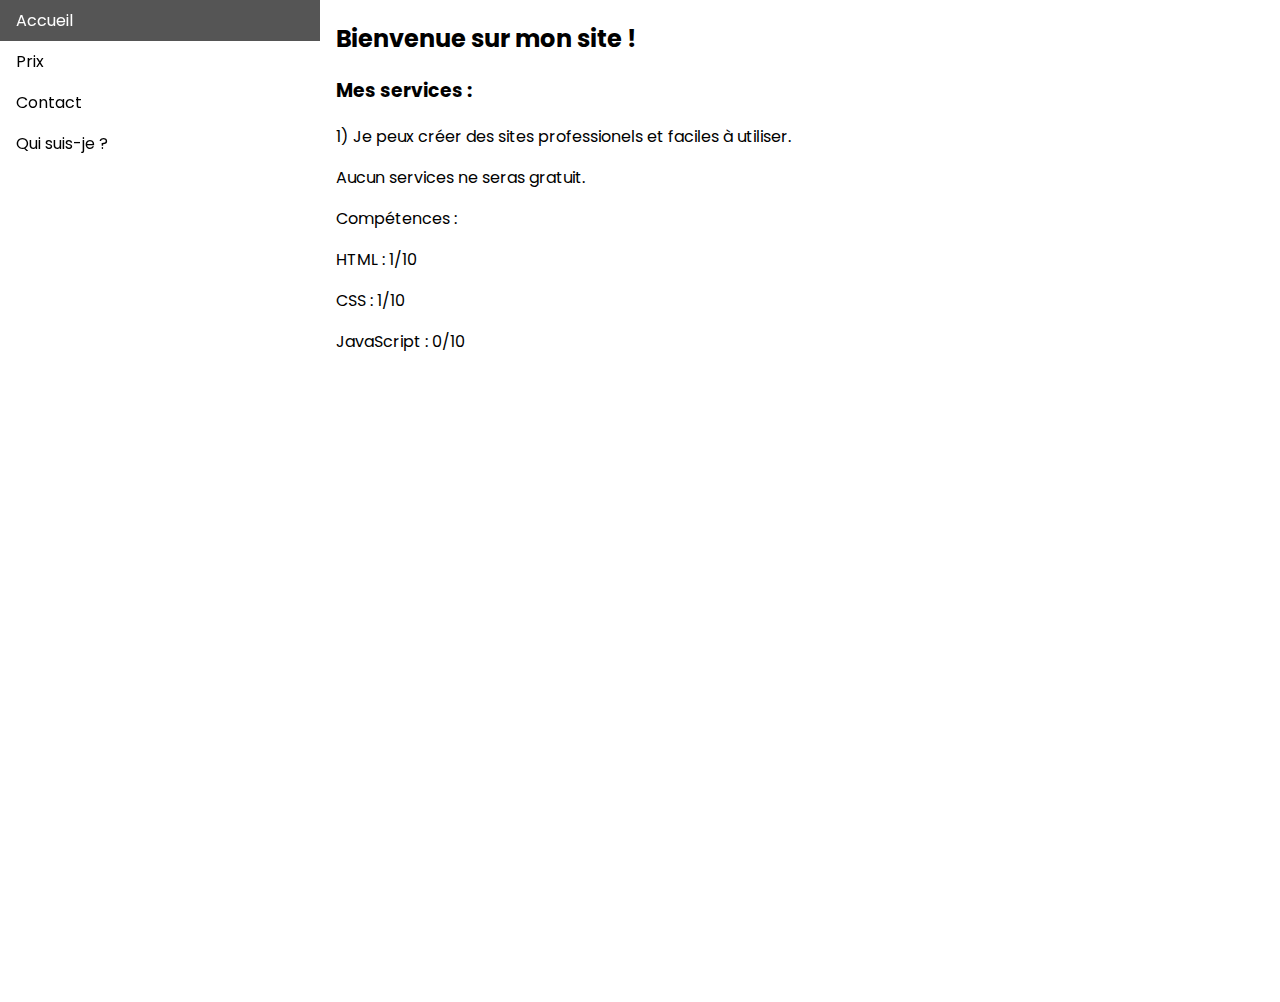
<file: index.html>
<!DOCTYPE html>
<html>
<head>
	<title>Services letsgobitcoin</title>
	<link rel="stylesheet" type="text/css" href="css/stile.css">
	<link rel="preconnect" href="https://fonts.gstatic.com">
    <link href="https://fonts.googleapis.com/css2?family=Poppins&display=swap" rel="stylesheet">
</head>
<body>

	<ul>
  <li><a class="nav-bar" href="index.html">Accueil</a></li>
  <li><a href="prix.html">Prix</a></li>
  <li><a href="contact.html">Contact</a></li>
  <li><a href="qui.html">Qui suis-je ?</a></li>
</ul>

<div style="margin-left:25%;padding:1px 16px;height:1000px;">
  <h2>Bienvenue sur mon site !</h2>
  <h3>Mes services :</h3>
  <p>1) Je peux créer des sites professionels et faciles à utiliser.</p>
  <p>Aucun services ne seras gratuit.</p>
  <p> Compétences : </p>
  <p>HTML : 1/10</p>
  <p>CSS : 1/10 </p>
  <p>JavaScript : 0/10</p>
  
</div>
	

	
</header>
</body>
</html>
</file>
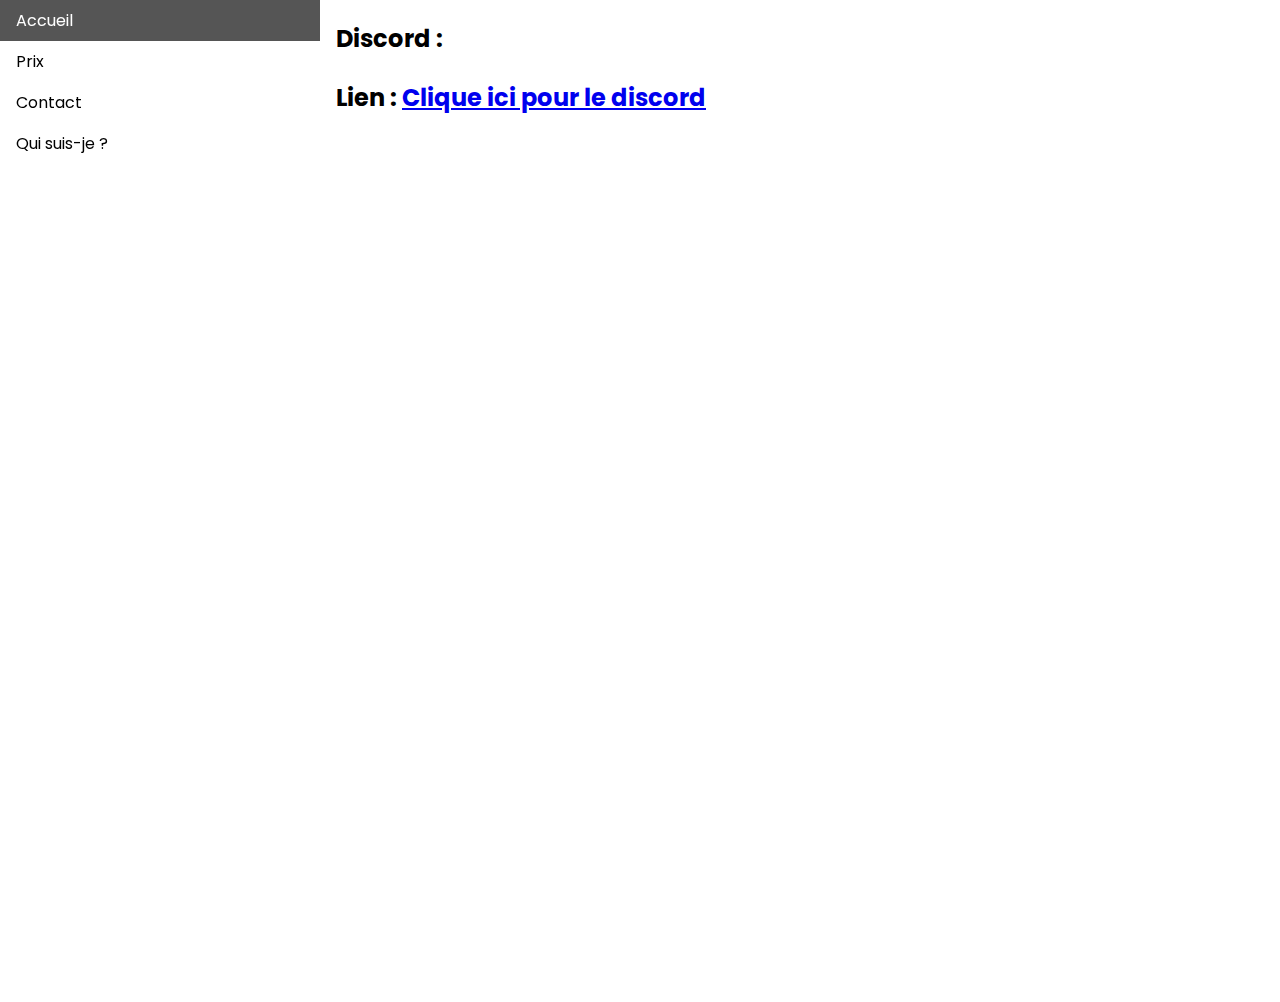
<file: contact.html>
<!DOCTYPE html>
<html>
<head>
	<title>Contact</title>
	<link rel="preconnect" href="https://fonts.gstatic.com">
	<link href="https://fonts.googleapis.com/css2?family=Poppins&display=swap" rel="stylesheet">
	<link rel="stylesheet" type="text/css" href="css/stile.css">
</head>
<body>
<ul>
  <li><a class="nav-bar" href="index.html">Accueil</a></li>
  <li><a href="prix.html">Prix</a></li>
  <li><a href="contact.html">Contact</a></li>
  <li><a href="qui.html">Qui suis-je ?</a></li>
</ul>

<div style="margin-left:25%;padding:1px 16px;height:1000px;">
  <h2>Discord :<h2>
  <p>Lien : <a href="https://discord.gg/fQUFyTcU8w">Clique ici pour le discord</a> </p>


</body>
</html>
</file>
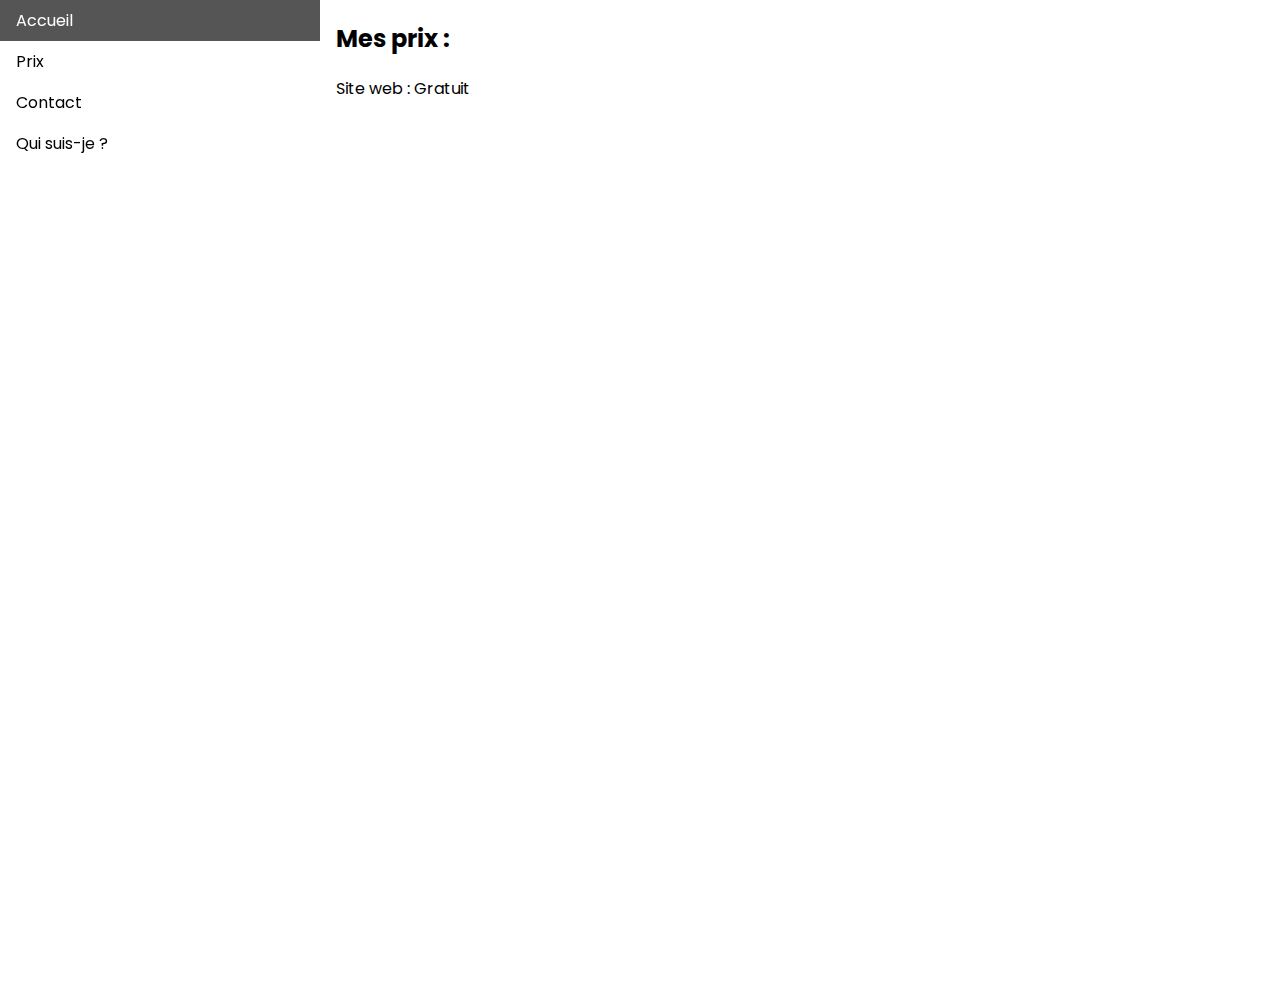
<file: prix.html>
<!DOCTYPE html>
<html>
<head>
	<title>Mes Prix</title>
	<link rel="stylesheet" type="text/css" href="css/stile.css">
	<link href="https://fonts.googleapis.com/css2?family=Poppins&display=swap" rel="stylesheet">
</head>
<body>



	<ul>
  <li><a class="nav-bar" href="index.html">Accueil</a></li>
  <li><a href="prix.html">Prix</a></li>
  <li><a href="contact.html">Contact</a></li>
  <li><a href="qui.html">Qui suis-je ?</a></li>
</ul>
    <div style="margin-left:25%;padding:1px 16px;height:1000px;">
  <h2>Mes prix :</h2>
  
  <p>Site web : Gratuit </p>

</div>
</body>
</html>
</file>
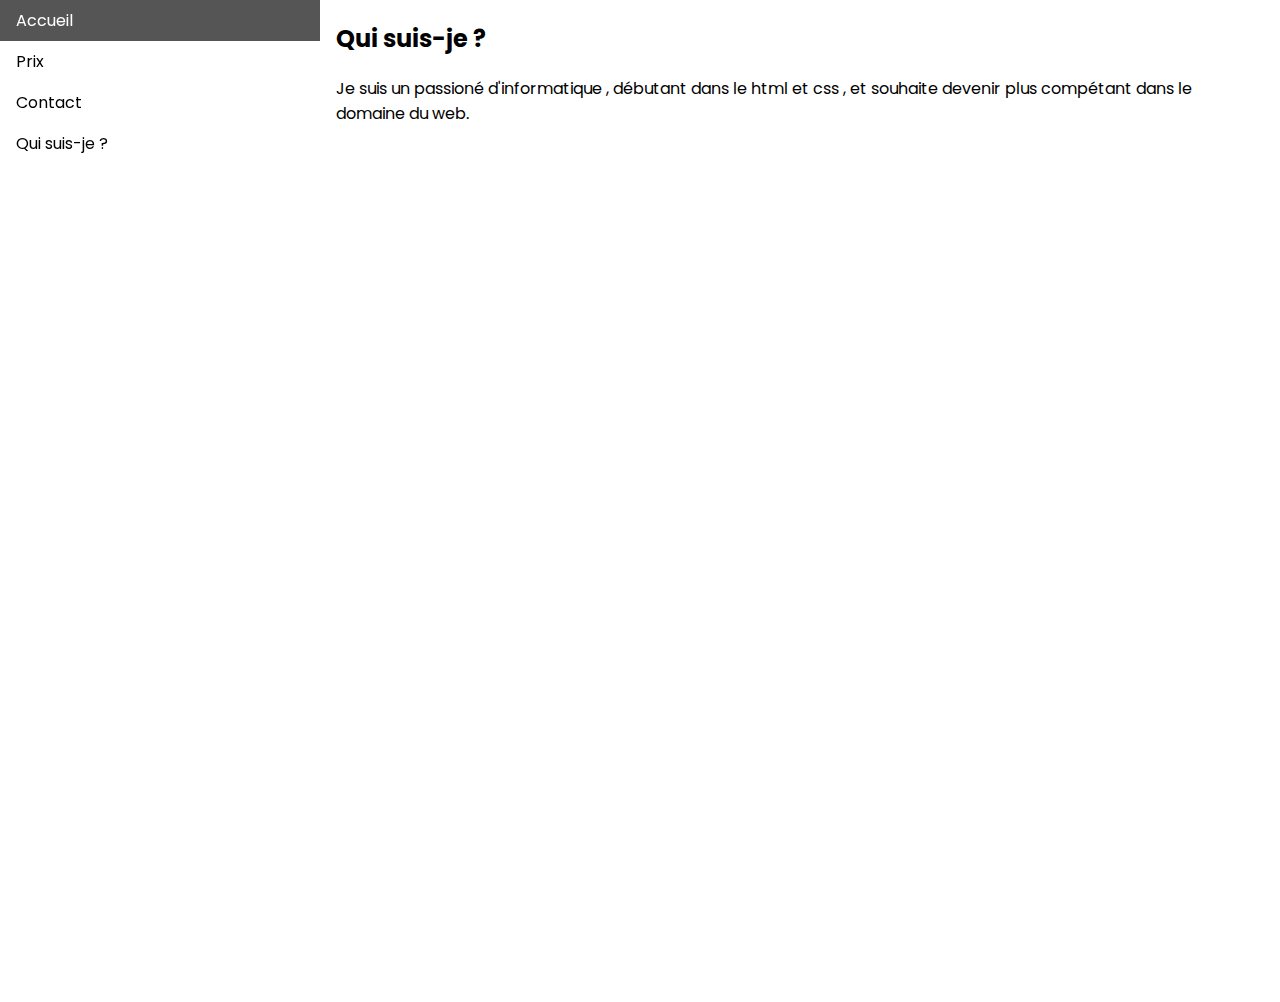
<file: qui.html>
<!DOCTYPE html>
<html>
<head>
	<title>Qui suis-je ?</title>
	<link rel="stylesheet" type="text/css" href="css/stile.css">
	<link href="https://fonts.googleapis.com/css2?family=Poppins&display=swap" rel="stylesheet">
</head>
<body>
	<ul>
  <li><a class="nav-bar" href="index.html">Accueil</a></li>
  <li><a href="prix.html">Prix</a></li>
  <li><a href="contact.html">Contact</a></li>
  <li><a href="qui.html">Qui suis-je ?</a></li>
</ul>
    <div style="margin-left:25%;padding:1px 16px;height:1000px;">
  <h2 class="Qui?">Qui suis-je ?</h2>
  
  <p class="class">Je suis un passioné d'informatique , débutant dans le html et css , et souhaite devenir plus compétant dans le domaine du web. </p>
 
</div>
</body>
</html>
</file>
<file: css/stile.css>
body {
  margin: 0;
  background: url(https://baghdadsoftware.com/wp-content/uploads/2019/08/1_1msCRn-wDUzuGtI1yPUbAA.gif) no-repeat;
  background-size: 100%
}

ul {
  list-style-type: none;
  margin: 0;
  padding: 0;
  width: 25%;
  position: fixed;
  height: 25%;
  overflow: auto;
  background: transparent;
}

li a {
  display: block;
  color: black;
  padding: 8px 16px;
  text-decoration: none;
   font-family: 'Poppins', sans-serif;
}

li a.active {
  background-color: #4CAF50;
  color: white;
}

li a:hover:not(.active) {
  background-color: #555;
  color: white;
}

p1{
  font-family: 'Poppins', sans-serif;
}

p{
  font-family: 'Poppins', sans-serif;
  color: black;
}

h2 {
  font-family: 'Poppins', sans-serif;
  color: black;
}

h3{
  font-family: 'Poppins', sans-serif;
  color: black;
}
</file>
